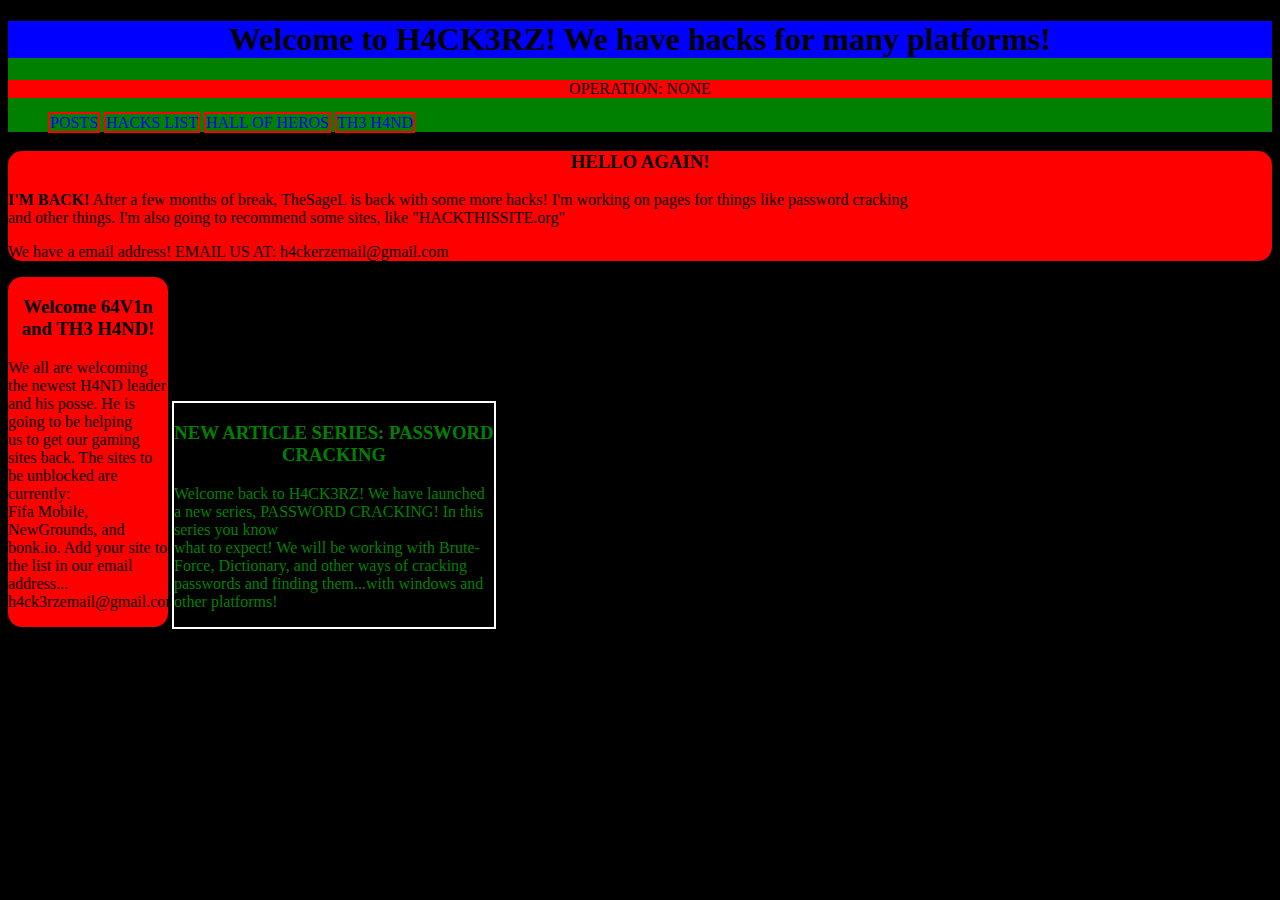
<file: Trick/index.html>
<!DOCTYPE html>
<html>
   <head>
     <title>h4ck3rz</title>
     <link rel="stylesheet" href="main.css"/>
   </head>
   <body style="background-color:black">
      <section style="background-color:green;border:4px;border-color:white;">
         <div style="background-color:blue;text-align:center;">
            <h1 stlye="text-align:center;">Welcome to H4CK3RZ! We have hacks for many platforms!</h1>
         </div>
         <div style="background-color:red;text-align:center;">OPERATION: NONE</div>
         <div stlye="background-color:blue;">
            <ul>
               <li class="list_element"><a class="no_a" style="font-color: black;" href="pages/postmain.html">POSTS</a></li>
               <li class="list_element"><a class="no_a" style="font-color: black;" href="pages/hacks/index.html">HACKS LIST</a></li>
               <li class="list_element"><a class="no_a" style="font-color:black;" href="pages/special/hallofheros.html">HALL OF HEROS</a></li>
               <li class="list_element"><a class="no_a" style="font-color:black;" href="pages/special/thehand.html">TH3 H4ND</a></li>
            </ul>
         </div>
      </section>
      <section style="background-color:red;border:2px;border-color:gray"></section>
      <aside style="background-color:red;border-radius:14px;">
         <h3 style="text-align:center;">HELLO AGAIN!</h3>
         <p><strong>I'M BACK!</strong> After a few months of break, TheSageL is back with some more hacks! I'm working on pages for things like password cracking<br>
         and other things. I'm also going to recommend some sites, like "HACKTHISSITE.org"</p>
         <p>We have a email address! EMAIL US AT: h4ckerzemail@gmail.com</p>
      </aside>
      <article style="background-color:red;border-radius:14px;width:160px;display:inline-block;">
         <h3 style="text-align:center;">Welcome 64V1n and TH3 H4ND!</h3>
         <p>We all are welcoming the newest H4ND leader and his posse. He is going to be helping<br>
         us to get our gaming sites back. The sites to be unblocked are currently:<br>
         Fifa Mobile, NewGrounds, and bonk.io. Add your site to the list in our email address...<br>
         h4ck3rzemail@gmail.com</p>
      </article>
      <article style="background-color:black;width:320px;display:inline-block;border:2px solid white;">
         <h3 style="text-align:center;color:green">NEW ARTICLE SERIES: PASSWORD CRACKING</h3>
         <p style="color:green;">Welcome back to H4CK3RZ! We have launched a new series, PASSWORD CRACKING! In this series you know<br>
         what to expect! We will be working with Brute-Force, Dictionary, and other ways of cracking passwords and finding them...with windows and<br>
         other platforms!</p>
      </article>

   </body>
</file>
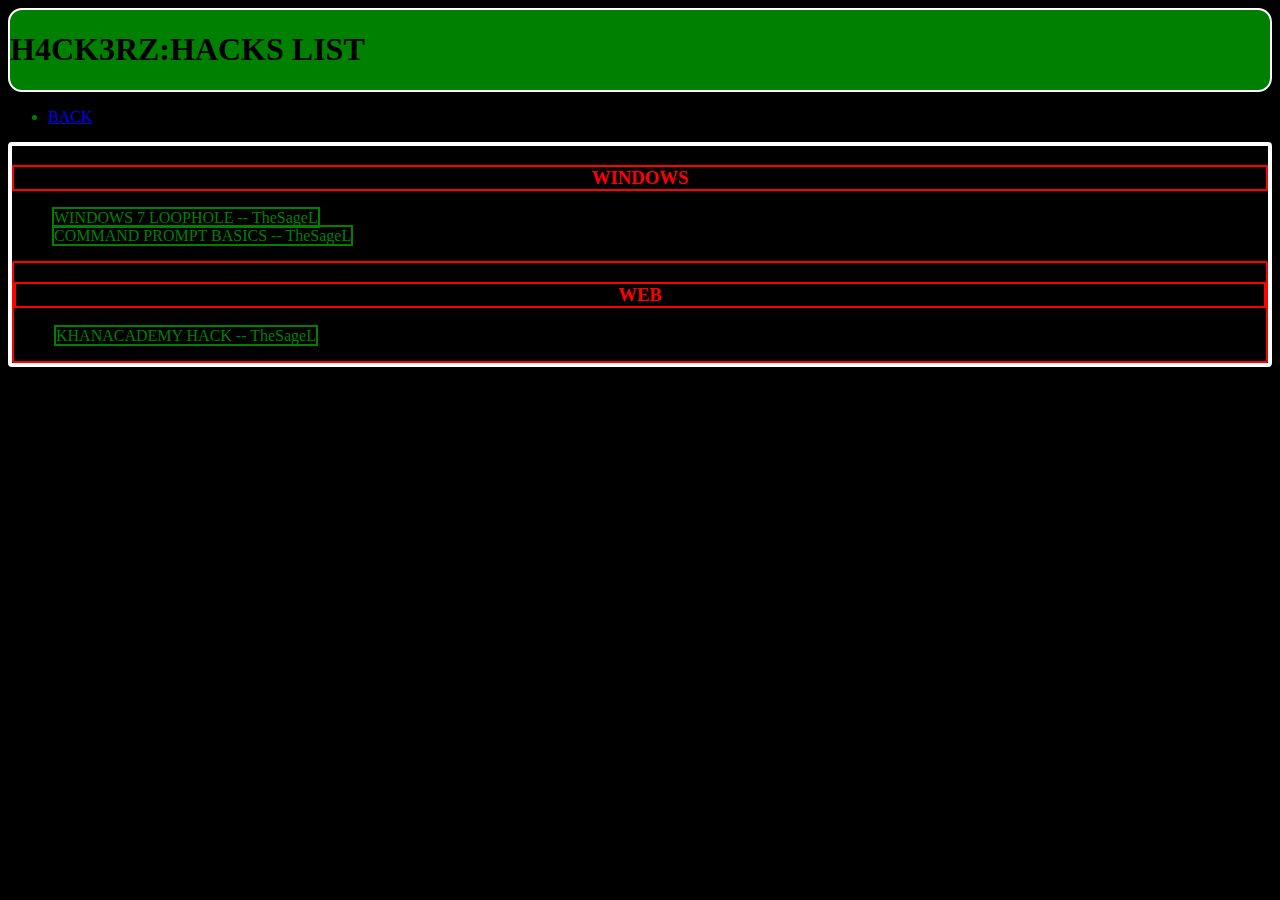
<file: Trick/pages/hacks/index.html>
<!DOCTYPE html>
<html>
  <head>
    <title>h4ck3rz:HACKS</title>
    <link rel="stylesheet" href="../pages.css"/>
  </head>
  <body style="background-color:black;">
    <section style="background-color:green;border: 2px solid white;border-radius:14px;">
      <h1 stlye="font-size: 54;">H4CK3RZ:HACKS LIST</h1>
    </section>
    <nav style="display:inline;background-color:red;">
      <ul>
        <li style="text-decoration:none;color:green;"><a href="../../index.html">BACK</a></li>
      </ul>
    </nav>
    <section style="border:4px solid white;border-radius:4px;">
      <div stlye="background-color:red;border: 2px solid red;border-radius:2px;">
         <h3 style="text-align:center; color:red;border:2px solid red;">WINDOWS</h3>
         <ul>
           <li><a href="win7loophole.html" style="text-decoration:none;color:green;border:2px solid green;">WINDOWS 7 LOOPHOLE -- TheSageL</a></li>
           <li><a href="cmdmain.html" style="text-decoration:none;color:green;border:2px solid green;">COMMAND PROMPT BASICS -- TheSageL</a></li>
         </ul>
      </div>
      <div style="background-color:black;border: 2px solid red;border-radius:2px;">
        <h3 style="text-align:center; color:red;border:2px solid red;">WEB</h3>
        <ul>
          <li><a href="khanhack.html" style="text-decoration:none;color:green;border:2px solid green;">KHANACADEMY HACK -- TheSageL</a></li>
        </ul>
      </div>
    </section>
  </body>
</html>
</file>
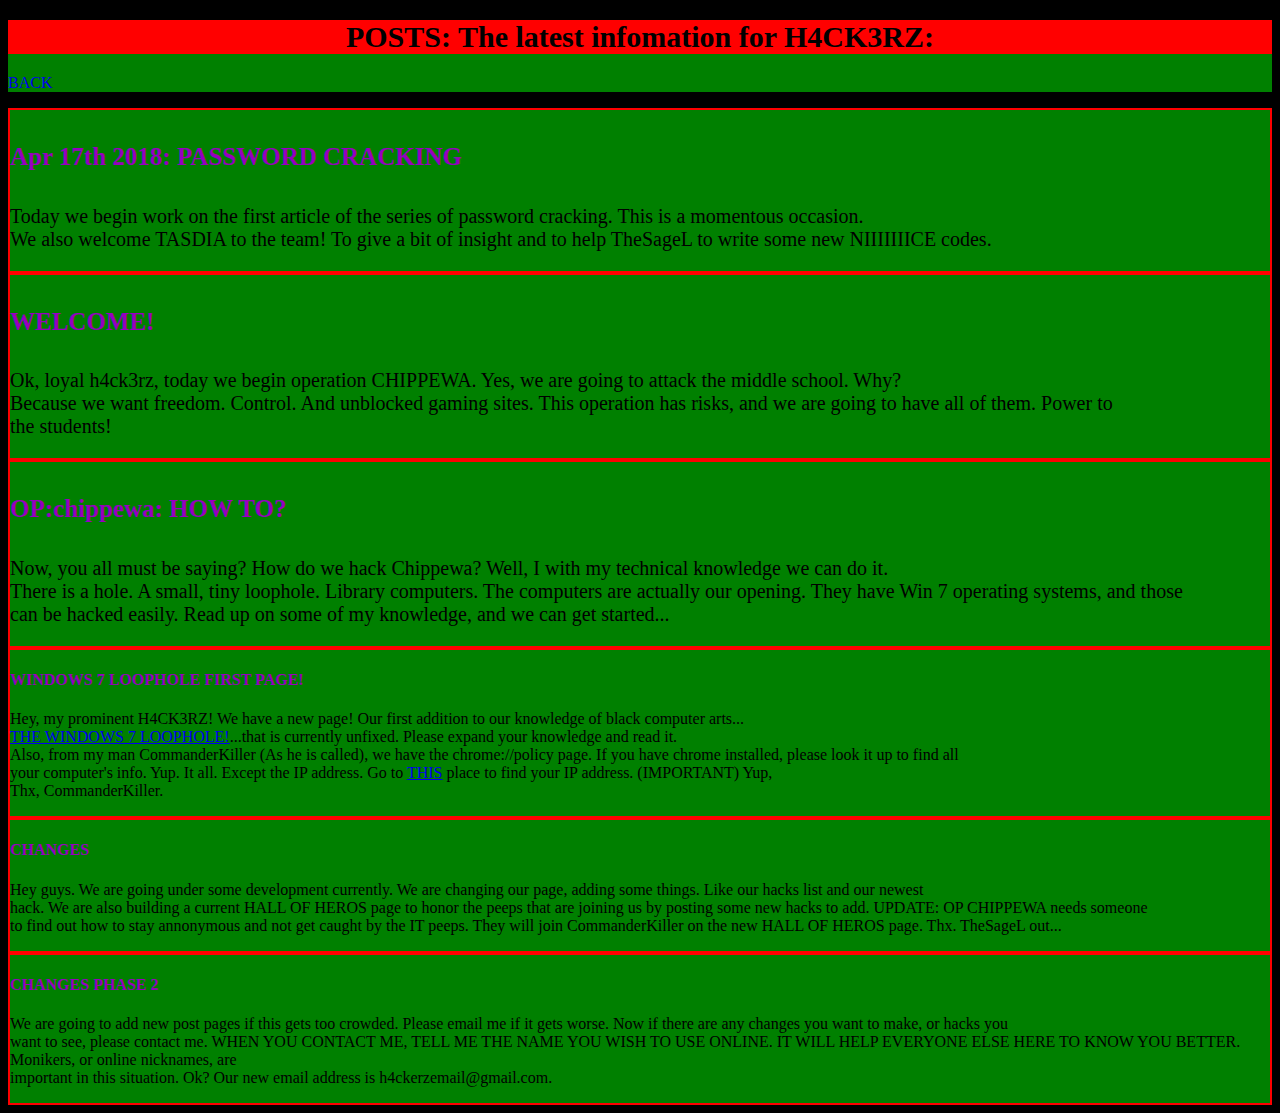
<file: Trick/pages/postmain.html>
<!DOCTYPE html>
<html>
  <head>
    <title>h4ck3rz:POSTS</title>
    <link rel="stylesheet" href="pages.css">
  </head>
  <body style="background-color:black;">
    <section style="background-color:green;border: 2px red;">
      <div style="background-color:red;">
        <h1 style="font-size: 30px;font: System;text-align:center;">POSTS: The latest infomation for H4CK3RZ:</h1>
      </div>
      <div><a style="text-decoration:none; font-color:black;" href="../index.html">BACK</a></div>
    </section>
    <section>
      <p> </p>
      <p> </p>
    </section>
    <section class="POST_BOX" style="background-color:blue;">
      <div class="POST" style="background-color: green; border: 2px solid red; border-color: red;">
        <h4 class="TITLE" style="color:#9500bf; font-size:25px;">Apr 17th 2018: PASSWORD CRACKING</h4>
        <p class="ptext" style="font-size: 20px;">Today we begin work on the first article of the series of password cracking. This is a momentous occasion.<br>
        We also welcome TASDIA to the team! To give a bit of insight and to help TheSageL to write some new NIIIIIIICE codes.</p>
      </div>
      <div class="POST" style="background-color: green; border: 2px solid red; border-color: red;">
        <h4 class="TITLE" style="color:#9500bf; font-size:25px;">WELCOME!</h4>
        <p class="ptext" style="font-size: 20px;">Ok, loyal h4ck3rz, today we begin operation CHIPPEWA. Yes, we are going to attack the middle school. Why?<br>
        Because we want freedom. Control. And unblocked gaming sites. This operation has risks, and we are going to have all of them. Power to<br>
        the students!</p>
      </div>
      <div class="POST" style="background-color: green; border: 2px solid red; border-color: red;">
        <h4 class="TITLE" style="color:#9500bf; font-size:25px;">OP:chippewa: HOW TO?</h4>
        <p class="ptext" style="font-size: 20px;">Now, you all must be saying? How do we hack Chippewa? Well, I with my technical knowledge we can do it.<br>
        There is a hole. A small, tiny loophole. Library computers. The computers are actually our opening. They have Win 7 operating systems, and those<br>
        can be hacked easily. Read up on some of my knowledge, and we can get started...</p>
      </div>
      <div class="POST">
        <h4 class="TITLE">WINDOWS 7 LOOPHOLE FIRST PAGE!</h4>
        <p class="ptext">Hey, my prominent H4CK3RZ! We have a new page! Our first addition to our knowledge of black computer arts...<br>
          <a href="/Trick/pages/hacks/win7loophole.html">THE WINDOWS 7 LOOPHOLE!</a>...that is currently unfixed. Please expand your knowledge and read it.<br>
        Also, from my man CommanderKiller (As he is called), we have the chrome://policy page. If you have chrome installed, please look it up to find all<br>
        your computer's info. Yup. It all. Except the IP address. Go to <a href="https://www.whatismyip.com/">THIS</a> place to find your IP address. (IMPORTANT) Yup, <br>
        Thx, CommanderKiller.</p>
      </div>
      <div class="POST">
        <h4 class="TITLE">CHANGES</h4>
        <p class="ptext">Hey guys. We are going under some development currently. We are changing our page, adding some things. Like our hacks list and our newest<br>
        hack. We are also building a current HALL OF HEROS page to honor the peeps that are joining us by posting some new hacks to add. UPDATE: OP CHIPPEWA needs someone<br>
        to find out how to stay annonymous and not get caught by the IT peeps. They will join CommanderKiller on the new HALL OF HEROS page. Thx. TheSageL out...</p>
      </div>
      <div class="POST">
        <h4 class="TITLE">CHANGES PHASE 2</h4>
        <p class="ptext">We are going to add new post pages if this gets too crowded. Please email me if it gets worse. Now if there are any changes you want to make, or hacks you<br>
        want to see, please contact me. WHEN YOU CONTACT ME, TELL ME THE NAME YOU WISH TO USE ONLINE. IT WILL HELP EVERYONE ELSE HERE TO KNOW YOU BETTER. Monikers, or online nicknames, are<br>
        important in this situation. Ok? Our new email address is h4ckerzemail@gmail.com.</p>
      </div>
    </section>
  </body>
</html>
</file>
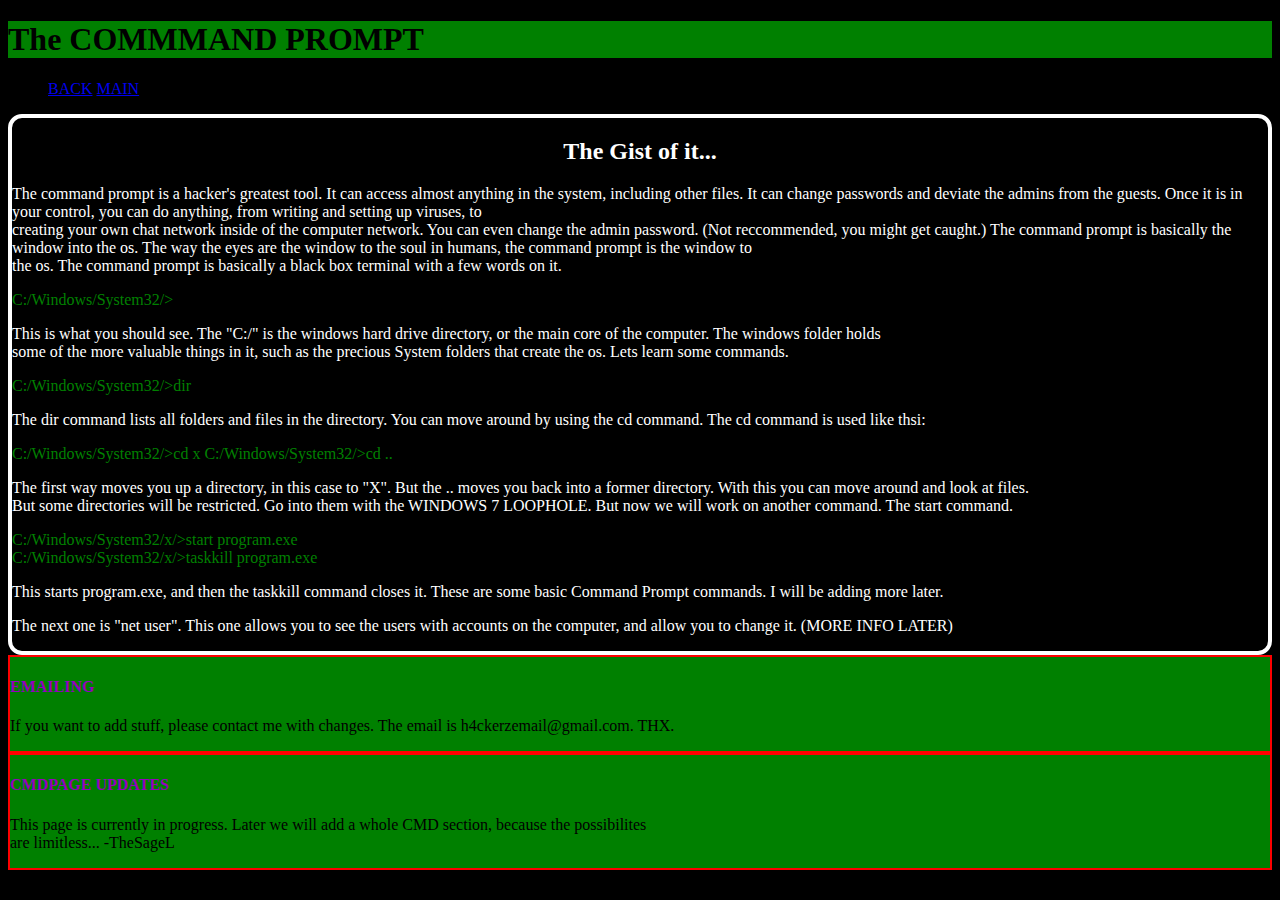
<file: Trick/pages/hacks/cmdmain.html>
<!DOCTYPE html>
<html>
  <head>
    <title>h4ck3rz:HACKS</title>
    <link rel="stylesheet" href="../pages.css"/>
  </head>
  <body style="background-color:black;">
    <section style="background-color:green;">
         <h1 style="font:System;font-size:40;">The COMMMAND PROMPT</h1>
    </section>
    <nav>
        <ul>
          <li class="navv"><a href="../../index.html" style="font-size:30">BACK</a></li>
          <li class="navv"><a href="index.html" style="font-size:30">MAIN</a></li>
        </ul>
     </nav>
    <section class="info">
      <h2 class="wtext" style="text-align:center;">The Gist of it...</h2>
      <p class="wtext">    The command prompt is a hacker's greatest tool. It can access almost anything in the system, including other files.
      It can change passwords and deviate the admins from the guests. Once it is in your control, you can do anything, from writing and setting
      up viruses, to<br>
      creating your own chat network inside of the computer network. You can even change the admin password. (Not reccommended, you might get caught.)
      The command prompt is basically the window into the os. The way the eyes are the window to the soul in humans, the command prompt is the window to<br>
      the os. The command prompt is basically a black box terminal with a few words on it.</p>
      <p class="gtext">
        
        C:/Windows/System32/>
        
      </p>
      <p class="wtext">This is what you should see. The "C:/" is the windows hard drive directory, or the main core of the computer. The windows folder holds<br>
      some of the more valuable things in it, such as the precious System folders that create the os. Lets learn some commands.</p>
      <p class="gtext">
        
        C:/Windows/System32/>dir
        
      </p>
      <p class="wtext">The dir command lists all folders and files in the directory. You can move around by using the cd command. The cd command is used like thsi:</p>
      <p class="gtext">
        
        C:/Windows/System32/>cd x
        C:/Windows/System32/>cd ..
        
      </p>
      <p class="wtext">The first way moves you up a directory, in this case to "X". But the .. moves you back into a former directory. With this you can move around and look at files.<br>
      But some directories will be restricted. Go into them with the WINDOWS 7 LOOPHOLE. But now we will work on another command. The start command.</p>
      <p class="gtext">
        
        C:/Windows/System32/x/>start program.exe<br>
        C:/Windows/System32/x/>taskkill program.exe
        
      </p>
      <p class="wtext">This starts program.exe, and then the taskkill command closes it. These are some basic Command Prompt commands. I will be adding more later.</p>
      <p class="wtext">The next one is "net user". This one allows you to see the users with accounts on the computer, and allow you to change it. (MORE INFO LATER)</p>
    </section>
    <section class="POST_BOX">
       <div class="POST">
         <h4 class="TITLE">EMAILING</h4>
         <p class="ptext">If you want to add stuff, please contact me with changes. The email is h4ckerzemail@gmail.com. THX.</p>
       </div>
      <div class="POST">
        <h4 class="TITLE">CMDPAGE UPDATES</h4>
        <p class="ptext">This page is currently in progress. Later we will add a whole CMD section, because the possibilites <br>
        are limitless... -TheSageL</p>
      </div>
    </section>
  </body>
</html>
</file>
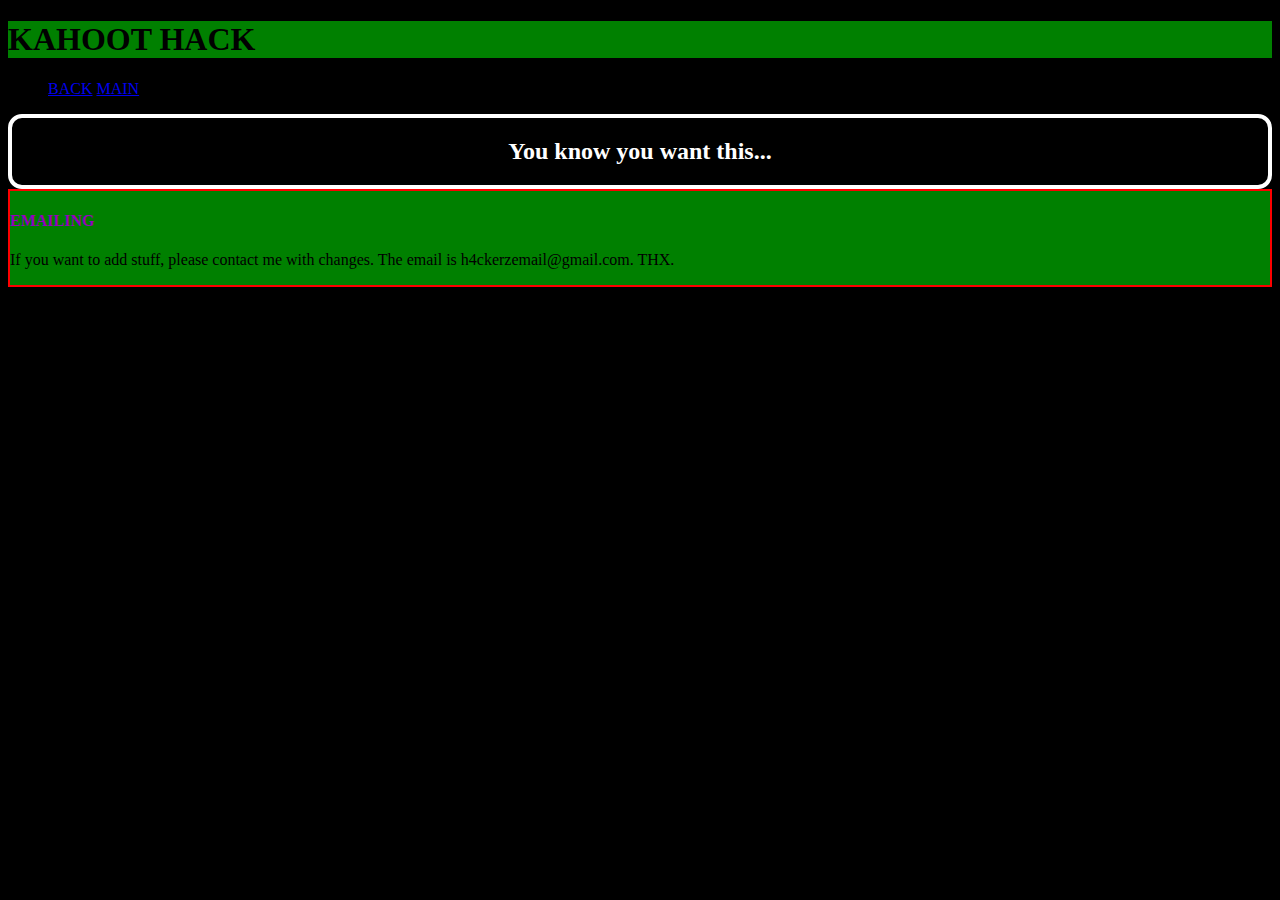
<file: Trick/pages/hacks/kahoothack.html>
<!DOCTYPE html>
<html>
  <head>
    <title>h4ck3rz:HACKS</title>
    <link rel="stylesheet" href="../pages.css"/>
  </head>
  <body style="background-color:black;">
    <section style="background-color:green;">
         <h1 style="font:System;font-size:40;">KAHOOT HACK</h1>
    </section>
    <nav>
        <ul>
          <li class="navv"><a href="../../index.html" style="font-size:30">BACK</a></li>
          <li class="navv"><a href="index.html" style="font-size:30">MAIN</a></li>
        </ul>
     </nav>
    <section class="info">
      <h2 class="wtext" style="text-align:center;">You know you want this...</h2>
    </section>
    <section class="POST_BOX">
       <div class="POST">
         <h4 class="TITLE">EMAILING</h4>
         <p class="ptext">If you want to add stuff, please contact me with changes. The email is h4ckerzemail@gmail.com. THX.</p>
       </div>
    </section>
  </body>
</html>
</file>
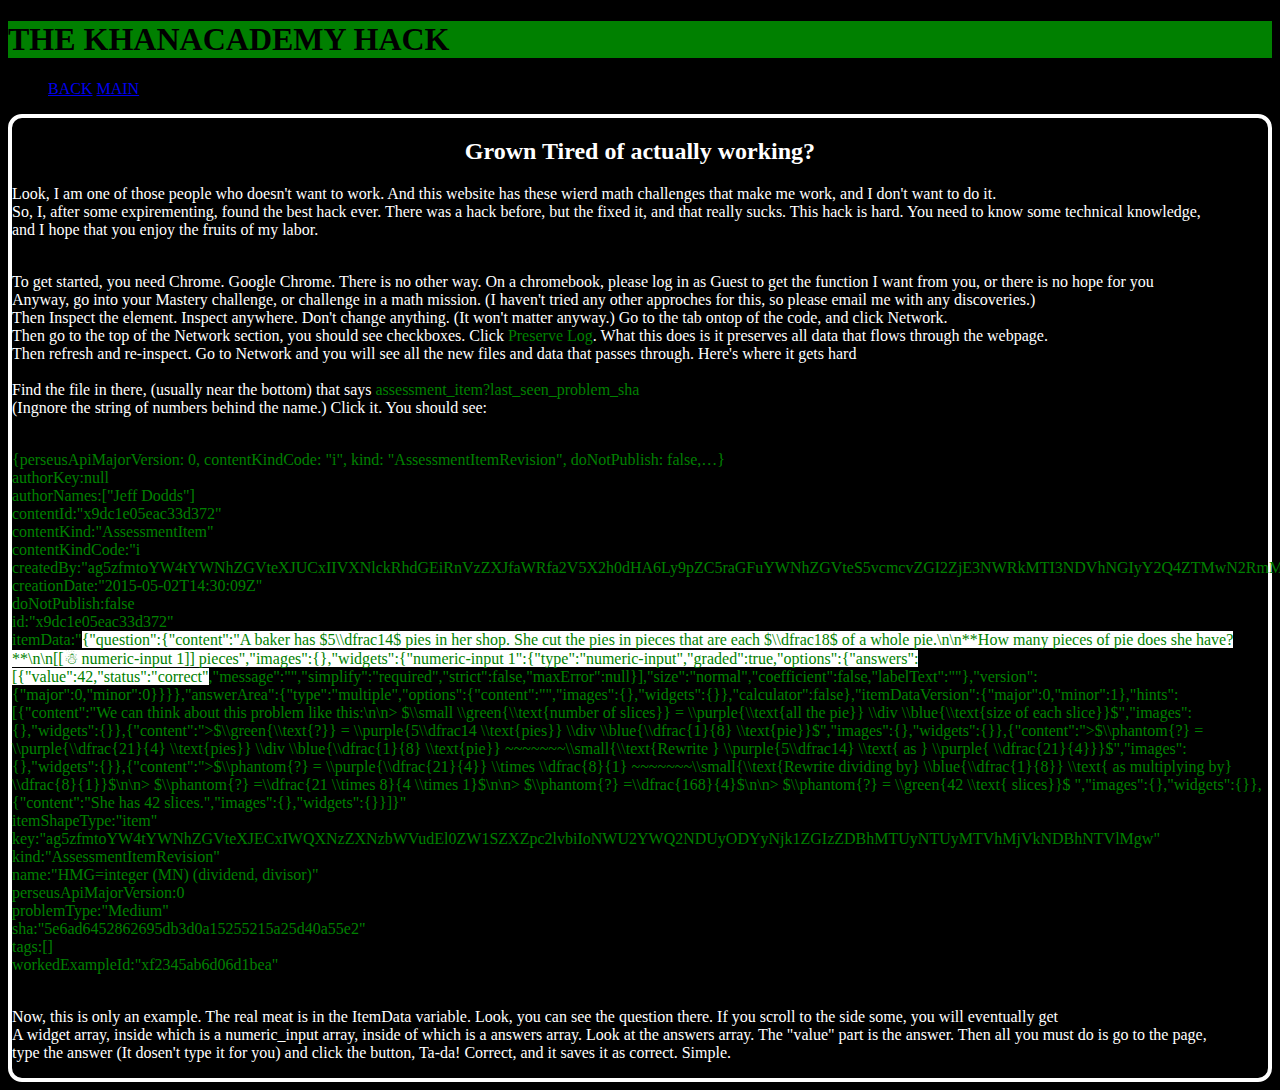
<file: Trick/pages/hacks/khanhack.html>
<!DOCTYPE html>
<html>
  <head>
    <title>h4ck3rz:HACKS</title>
    <link rel="stylesheet" href="../pages.css"/>
  </head>
  <body style="background-color:black;">
    <section style="background-color:green;">
         <h1 style="font:System;font-size:40;">THE KHANACADEMY HACK</h1>
    </section>
    <nav>
        <ul>
          <li class="navv"><a href="../../index.html" style="font-size:30">BACK</a></li>
          <li class="navv"><a href="index.html" style="font-size:30">MAIN</a></li>
        </ul>
     </nav>
     <section class="info">
         <h2 class="wtext" style="text-align:center;">Grown Tired of actually working?</h2>
         <p class="wtext">Look, I am one of those people who doesn't want to work. And this website has these wierd math challenges that make me work, and I don't want to do it.<br>
         So, I, after some expirementing, found the best hack ever. There was a hack before, but the fixed it, and that really sucks. This hack is hard. You need to know some technical knowledge,<br>
         and I hope that you enjoy the fruits of my labor.<br><br></p>
         <p class="wtext">To get started, you need Chrome. Google Chrome. There is no other way. On a chromebook, please log in as Guest to get the function I want from you, or there is no hope for you<br>
         Anyway, go into your Mastery challenge, or challenge in a math mission. (I haven't tried any other approches for this, so please email me with any discoveries.)<br>
         Then Inspect the element. Inspect anywhere. Don't change anything. (It won't matter anyway.) Go to the tab ontop of the code, and click Network.<br>
         Then go to the top of the Network section, you should see checkboxes. Click <span class="gtext">Preserve Log</span>. What this does is it preserves all data that flows through the webpage.<br>
         Then refresh and re-inspect. Go to Network and you will see all the new files and data that passes through. Here's where it gets hard<br><br>
         Find the file in there, (usually near the bottom) that says <span class="gtext">assessment_item?last_seen_problem_sha</span><br>
         (Ingnore the string of numbers behind the name.) Click it. You should see:<br></p>
         <p class="gtext"><br>
{perseusApiMajorVersion: 0, contentKindCode: "i", kind: "AssessmentItemRevision", doNotPublish: false,…}<br>
authorKey:null<br>
authorNames:["Jeff Dodds"]<br>
contentId:"x9dc1e05eac33d372"<br>
contentKind:"AssessmentItem"<br>
contentKindCode:"i<br>
createdBy:"ag5zfmtoYW4tYWNhZGVteXJUCxIIVXNlckRhdGEiRnVzZXJfaWRfa2V5X2h0dHA6Ly9pZC5raGFuYWNhZGVteS5vcmcvZGI2ZjE3NWRkMTI3NDVhNGIyY2Q4ZTMwN2RmMGZjZjkM"<br>
creationDate:"2015-05-02T14:30:09Z"<br>
doNotPublish:false<br>
id:"x9dc1e05eac33d372"<br>
itemData:"<span style="background-color: white">{"question":{"content":"A baker has $5\\dfrac14$ pies in her shop.  She cut the pies in pieces that are each $\\dfrac18$ of a whole pie.\n\n**How many pieces of pie does she have?**\n\n[[☃ numeric-input 1]] pieces","images":{},"widgets":{"numeric-input 1":{"type":"numeric-input","graded":true,"options":{"answers":[{"value":42,"status":"correct"</span>,"message":"","simplify":"required","strict":false,"maxError":null}],"size":"normal","coefficient":false,"labelText":""},"version":{"major":0,"minor":0}}}},"answerArea":{"type":"multiple","options":{"content":"","images":{},"widgets":{}},"calculator":false},"itemDataVersion":{"major":0,"minor":1},"hints":[{"content":"We can think about this problem like this:\n\n> $\\small \\green{\\text{number of slices}} = \\purple{\\text{all the pie}} \\div \\blue{\\text{size of each slice}}$","images":{},"widgets":{}},{"content":">$\\green{\\text{?}} = \\purple{5\\dfrac14 \\text{pies}} \\div \\blue{\\dfrac{1}{8} \\text{pie}}$","images":{},"widgets":{}},{"content":">$\\phantom{?} = \\purple{\\dfrac{21}{4} \\text{pies}} \\div \\blue{\\dfrac{1}{8} \\text{pie}} ~~~~~~~\\small{\\text{Rewrite } \\purple{5\\dfrac14}  \\text{ as }  \\purple{ \\dfrac{21}{4}}}$","images":{},"widgets":{}},{"content":">$\\phantom{?} = \\purple{\\dfrac{21}{4}} \\times \\dfrac{8}{1} ~~~~~~~\\small{\\text{Rewrite dividing by} \\blue{\\dfrac{1}{8}} \\text{ as multiplying by} \\dfrac{8}{1}}$\n\n> $\\phantom{?} =\\dfrac{21 \\times 8}{4 \\times 1}$\n\n> $\\phantom{?} =\\dfrac{168}{4}$\n\n> $\\phantom{?} = \\green{42 \\text{ slices}}$ ","images":{},"widgets":{}},{"content":"She has 42 slices.","images":{},"widgets":{}}]}"<br>
itemShapeType:"item"<br>
key:"ag5zfmtoYW4tYWNhZGVteXJECxIWQXNzZXNzbWVudEl0ZW1SZXZpc2lvbiIoNWU2YWQ2NDUyODYyNjk1ZGIzZDBhMTUyNTUyMTVhMjVkNDBhNTVlMgw"<br>
kind:"AssessmentItemRevision"<br>
name:"HMG=integer (MN) (dividend, divisor)"<br>
perseusApiMajorVersion:0<br>
problemType:"Medium"<br>
sha:"5e6ad6452862695db3d0a15255215a25d40a55e2"<br>
tags:[]<br>
workedExampleId:"xf2345ab6d06d1bea"<br>
         </p>
         <p class="wtext"><br>Now, this is only an example. The real meat is in the ItemData variable. Look, you can see the question there. If you scroll to the side some, you will eventually get<br>
         A widget array, inside which is a numeric_input array, inside of which is a answers array. Look at the answers array. The "value" part is the answer. Then all you must do is go to the page, <br>
         type the answer (It dosen't type it for you) and click the button, Ta-da! Correct, and it saves it as correct. Simple.</p>
     </section>
  </body>
</html>
</file>
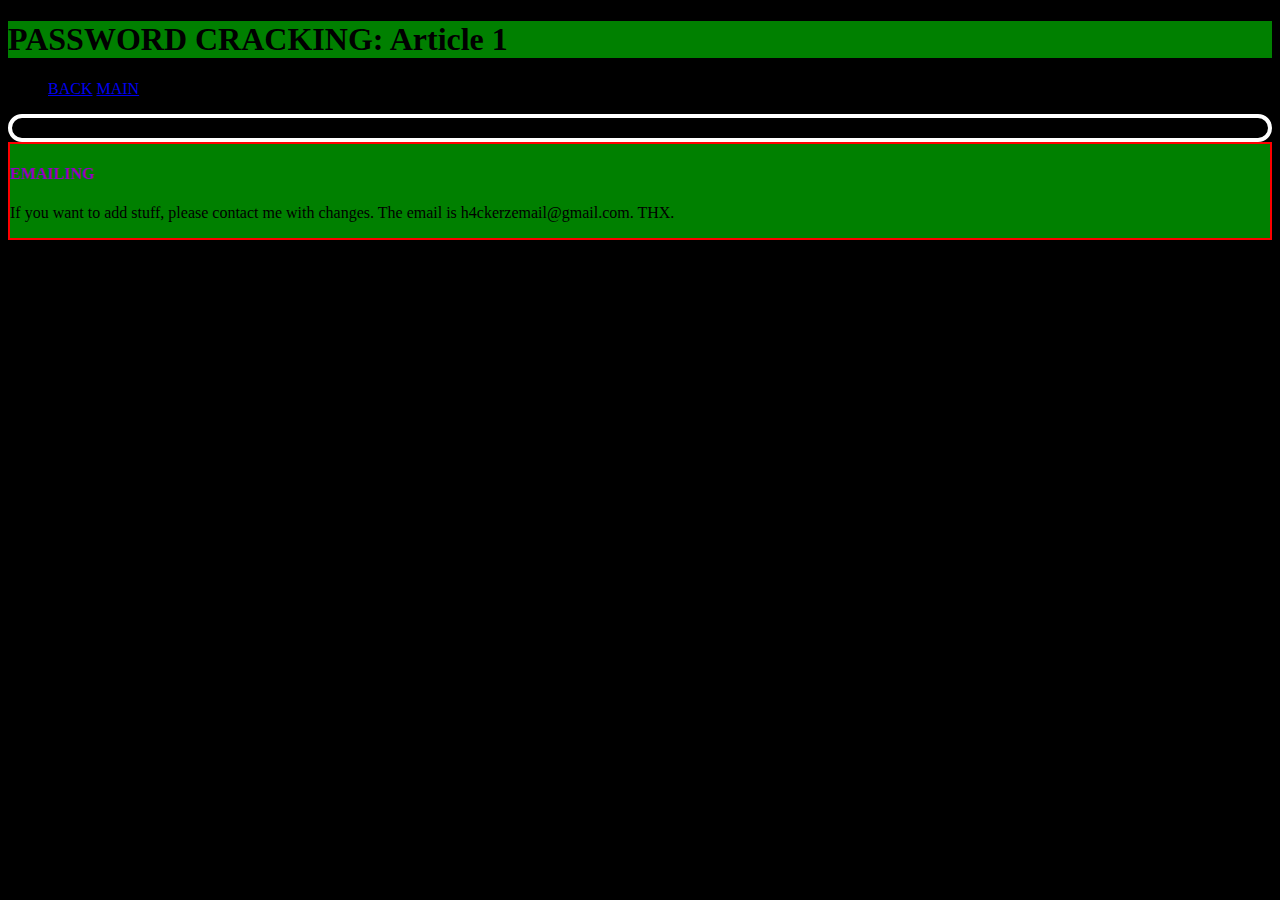
<file: Trick/pages/hacks/passwordcracking1.html>
<!DOCTYPE html>
<html>
  <head>
    <title>h4ck3rz:HACKS</title>
    <link rel="stylesheet" href="../pages.css"/>
  </head>
  <body style="background-color:black;">
    <section style="background-color:green;">
         <h1 style="font:System;font-size:40;">PASSWORD CRACKING: Article 1</h1>
    </section>
    <nav>
        <ul>
          <li class="navv"><a href="../../index.html" style="font-size:30">BACK</a></li>
          <li class="navv"><a href="index.html" style="font-size:30">MAIN</a></li>
        </ul>
     </nav>
     <section class="info">
       <h2 class="wtext" style></h2>
    </section>
    <section class="POST_BOX">
       <div class="POST">
         <h4 class="TITLE">EMAILING</h4>
         <p class="ptext">If you want to add stuff, please contact me with changes. The email is h4ckerzemail@gmail.com. THX.</p>
       </div>
    </section>
  </body>
</html>
</file>
<file: Trick/main.css>
.section_main {
    background-color: "black"
    }
.list_element:hover {
    font-style: "System";
    font-size: 42;
}
.list_element {
    display:inline;
    font-size:42;
    border:2px solid red;
}
.no_a {
    text-decoration: none;
}
</file>
<file: Trick/pages/pages.css>
.POST_BOX {
  background-color: blue;
  border-radius: 14px;
}
.POST {
  background-color: green;
  border: 2px solid white;
  border-color: red;
}
.TITLE {
  color:#9500bf;
}
.ptext {
  font-size: 25px solid white;
}
.navv {
  display: inline;
  text-decoration: none;
  color: green;
  list-style: none;
}
.info {
   border: 4px solid white;
   border-radius: 14px;
   background-color: black;
}
.wtext {
  color:white; 
}
.gtext {
  color:green;
}
body {
 background-color:black;
}
</file>
